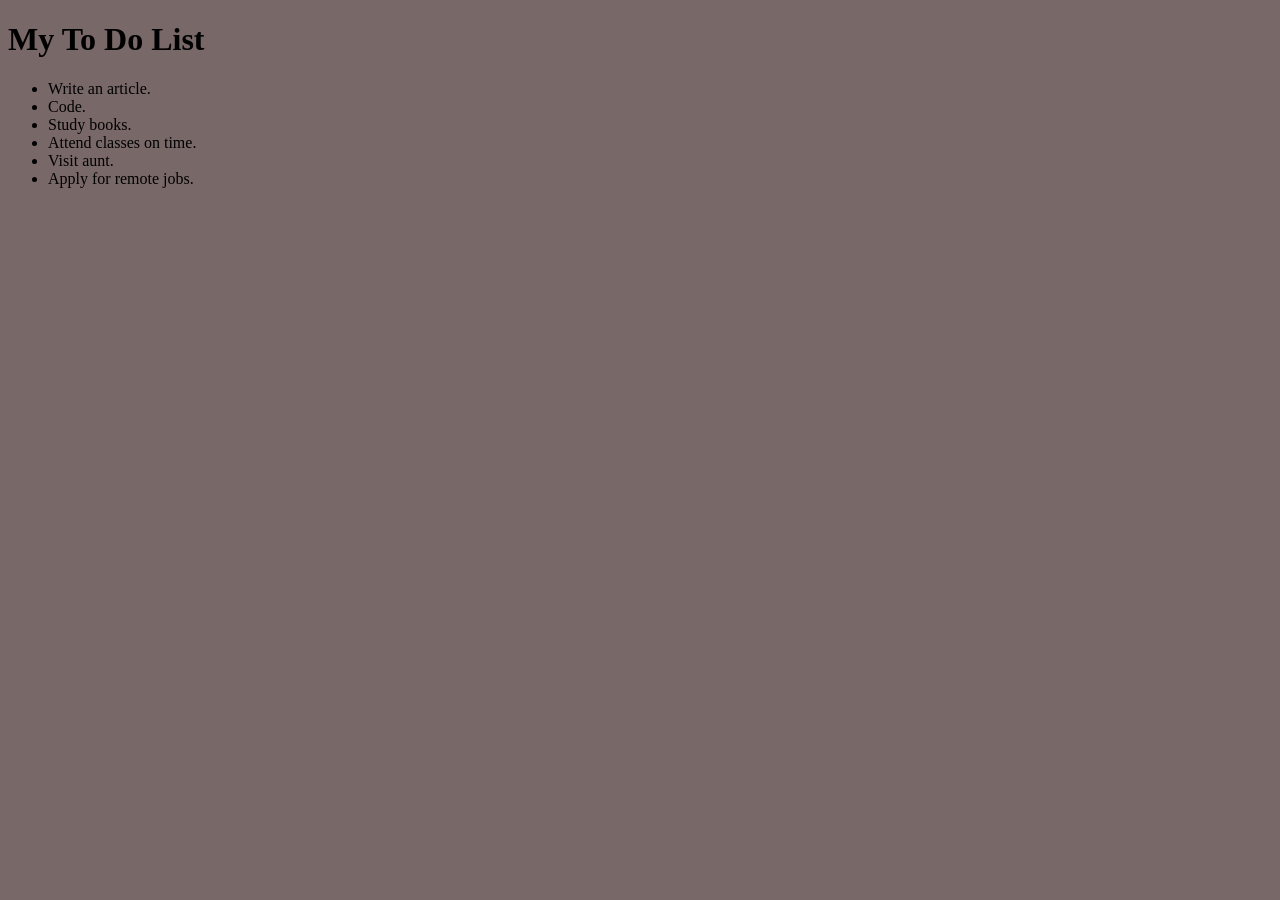
<file: my-to-do-list.html>
<!DOCTYPE html>
<html lang="en">
<head>
    <meta charset="UTF-8">
    <meta http-equiv="X-UA-Compatible" content="IE=edge">
    <meta name="viewport" content="width=device-width, initial-scale=1.0">
    <title>To Do List</title>
    <link rel="stylesheet" href="style.css">
</head>
<body>
    <h1>My To Do List</h1>
    <ul>
        <li>Write an article. </li>
        <li>Code.</li>
        <li>Study books.</li>
        <li>Attend classes on time.</li>
        <li>Visit aunt.</li>
        <li>Apply for remote jobs.</li>
    </ul>
</body>
</html>
</file>
<file: style.css>
body{
    background-color: rgb(121, 104, 104);
}
</file>
